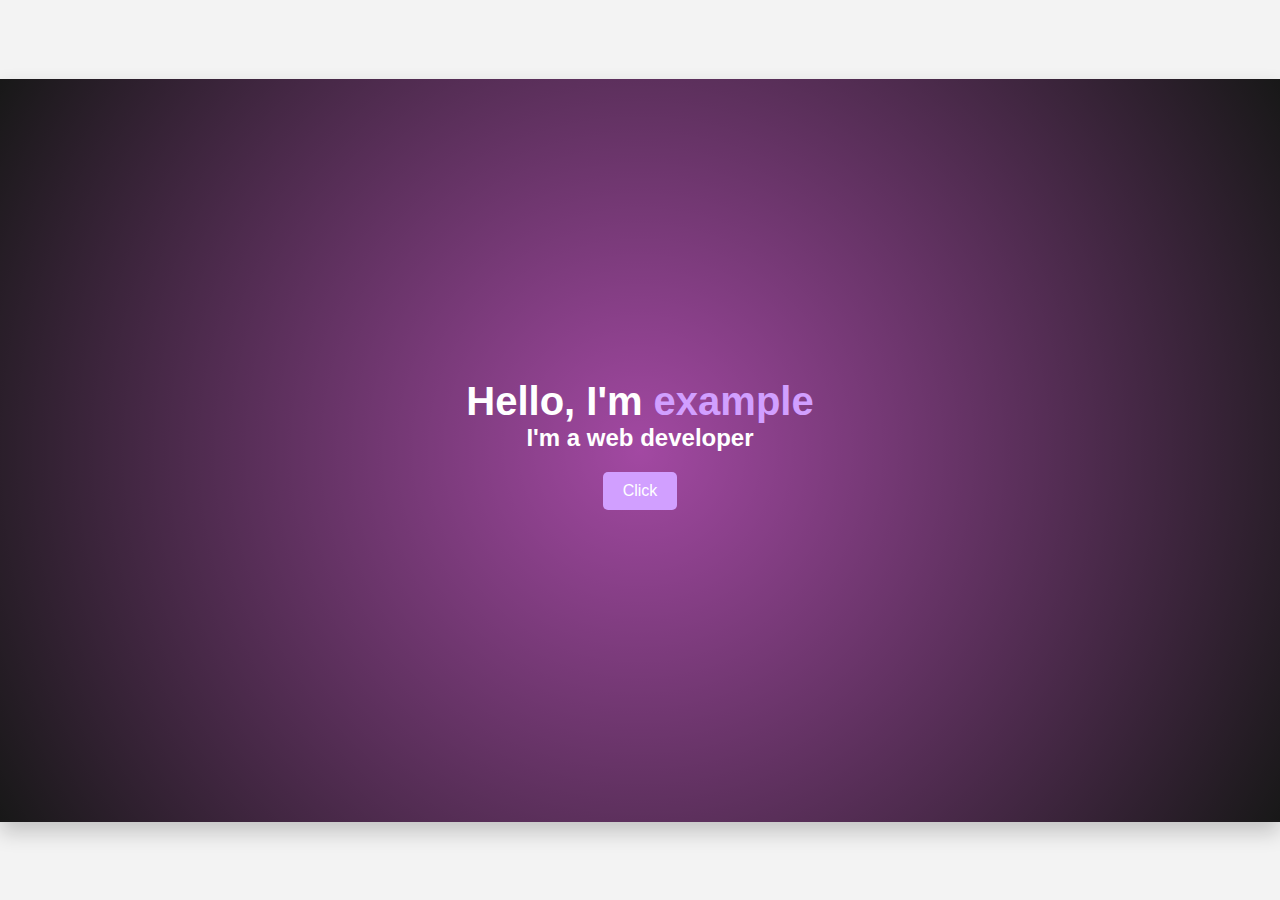
<file: index.html>
<!DOCTYPE html>
<html lang="en">
<head>
    <meta charset="UTF-8">
    <meta name="viewport" content="width=device-width, initial-scale=1.0">
    <title>Portfolio</title>
    <link rel="stylesheet" href="css/style.css">
</head>
<body>
    <div class="main_block">
        <h1>Hello, I'm <span class="name">example</span></h1>
        <h2>I'm a web developer</h2>
        <button class="main_block_btn"><a class="block_a" href="about.html">Click</a></button>
    </div>


    <script src="js/main.js"></script>  
</body>
</html>
</file>
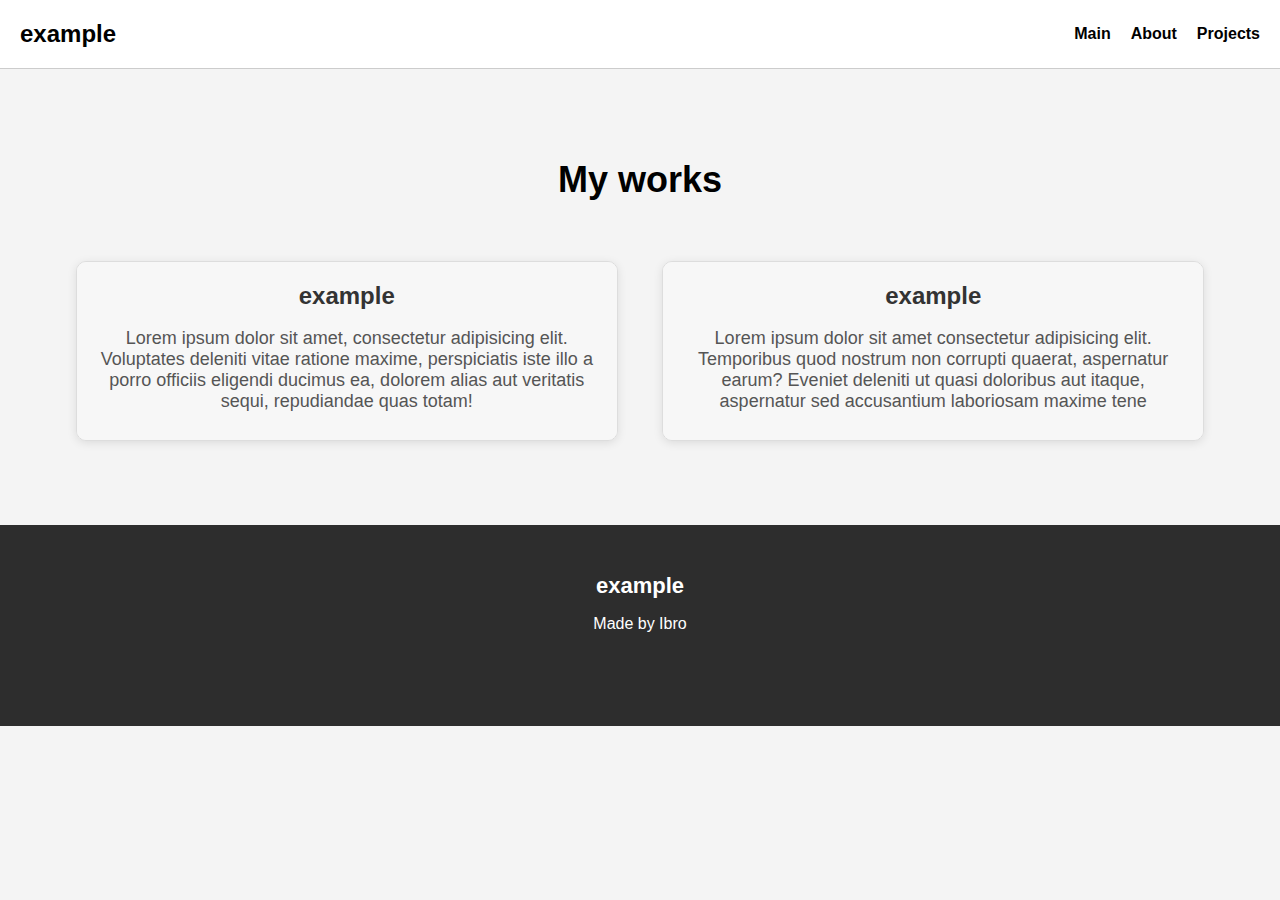
<file: works.html>
<!DOCTYPE html>
<html lang="en">
<head>
  <meta charset="UTF-8">
  <meta name="viewport" content="width=device-width, initial-scale=1.0">
  <link rel="stylesheet" href="css/common/works.css">
  <title>Document</title>
</head>
<body>
  <header>
    <h1>example</h1>
    <nav>
        <a href="index.html">Main</a>
        <a href="about.html">About</a>
        <a href="#">Projects</a>
    </nav>
</header>

<div class="container">
    <section class="works">
        <h2>My works</h2>

        <div class="work-item">
            <div class="work-description">
                <h3 class="work-title">example</h3>
                <p>Lorem ipsum dolor sit amet, consectetur adipisicing elit. Voluptates deleniti vitae ratione maxime, perspiciatis iste illo a porro officiis eligendi ducimus ea, dolorem alias aut veritatis sequi, repudiandae quas totam!</p>
            </div>
        </div>

        <div class="work-item">
            <div class="work-description">
                <h3 class="work-title">example</h3>
                <p>Lorem ipsum dolor sit amet consectetur adipisicing elit. Temporibus quod nostrum non corrupti quaerat, aspernatur earum? Eveniet deleniti ut quasi doloribus aut itaque, aspernatur sed accusantium laboriosam maxime tene</p>
            </div>
        </div>
    </section>
</div>

<footer>
    <h2>example</h2>
    <p>Made by Ibro</p>
    <div class="social-icons">
        <a href="#"><i class="fa fa-instagram"></i></a>
        <a href="#"><i class="fa fa-whatsapp"></i></a>
        <a href="#"><i class="fa fa-paper-plane"></i></a>
    </div>
</footer>
</body>
</html>
</file>
<file: css/style.css>
* {
  margin: 0;
  padding: 0;
  box-sizing: border-box;
}

body {
  display: flex;
  justify-content: center;
  align-items: center;
  height: 100vh;
  background-color: #f3f3f3;
  font-family: Arial, sans-serif;
}

.main_block {
  margin: 0 auto 0 auto;
  width: 2000px;
  height: 743px;
  text-align: center;
  background: radial-gradient(circle, rgba(128, 0, 128, 0.7), rgba(0, 0, 0, 0.9));
  padding: 300px 0 0 0;
  box-shadow: 0 10px 20px rgba(0, 0, 0, 0.2);
}

h1 {
  font-size: 2.5rem;
  color: white;
}

h1 .name {
  color: #d19fff;
}

h2 {
  font-size: 1.5rem;
  color: white;
  margin-bottom: 20px;
}

.main_block_btn {
  background-color: #d19fff;
  border: none;
  color: white;
  padding: 10px 20px;
  font-size: 1rem;
  cursor: pointer;
  border-radius: 5px;
  transition: 0.3s;
}
.block_a{
  color: white;
  text-decoration: none;

}
.main_block_btn:hover {
  background-color: #b084d9;

}
</file>
<file: css/common/works.css>
body {
  font-family: Arial, sans-serif;
  margin: 0;
  padding: 0;
  background-color: #f4f4f4;
}

header {
  background-color: #fff;
  padding: 20px;
  display: flex;
  justify-content: space-between;
  align-items: center;
  border-bottom: 1px solid #ccc;
}

header h1 {
  margin: 0;
  font-size: 24px;
}

nav {
  display: flex;
  gap: 20px;
}

nav a {
  text-decoration: none;
  color: black;
  font-weight: bold;
}

.container {
  max-width: 1200px;
  margin: 0 auto;
  padding: 20px;
}

/* My works section */
.works {
  padding: 40px 0;
  text-align: center;
}

.works h2 {
  font-size: 36px;
  margin-bottom: 40px;
}

.work-item {
  display: inline-block;
  width: 45%;
  margin: 20px;
  border: 1px solid #ddd;
  border-radius: 10px;
  overflow: hidden;
  box-shadow: 0 2px 10px rgba(0, 0, 0, 0.1);
}

.work-item img {
  width: 100%;
  height: auto;
}

.work-item iframe {
  width: 100%;
  height: 315px;
  border: none;
}

.work-title {
  font-size: 24px;
  margin: 10px 0;
  color: #333;
}

.work-description {
  font-size: 18px;
  padding: 10px 20px;
  color: #555;
  background-color: #f7f7f7;
}

/* Footer Section */
footer {
  background-color: #2d2d2d;
  padding: 30px 0;
  text-align: center;
  color: white;
}

footer h2 {
  font-size: 22px;
  margin-bottom: 10px;
}

footer .social-icons {
  margin: 20px 0;
}

footer .social-icons a {
  margin: 0 15px;
  text-decoration: none;
  font-size: 20px;
  color: white;
}
</file>
